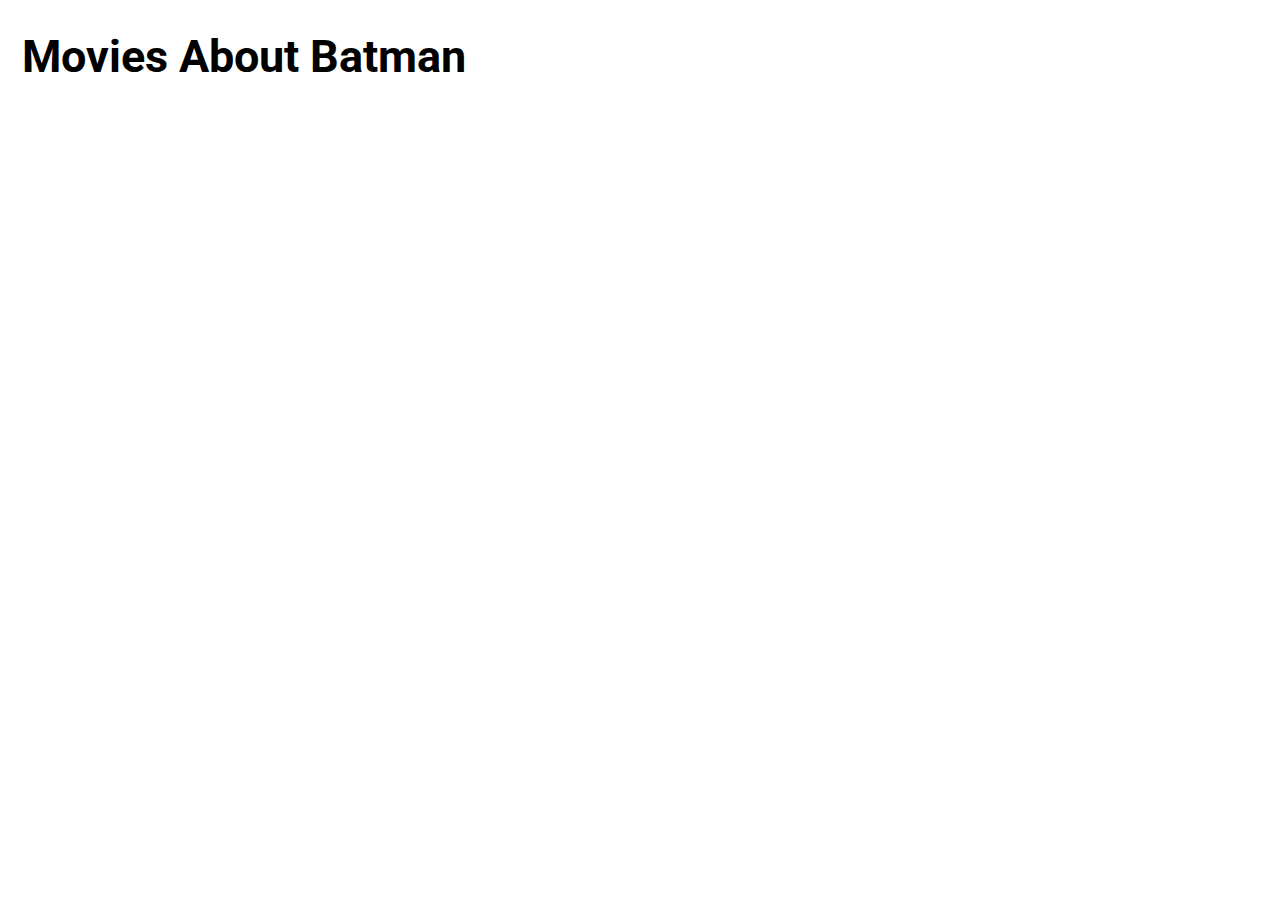
<file: index.html>
<!doctype html>
<html lang="en" ng-app="dgMovieApp">

<head>
     <meta name="viewport" content="width=device-width, user-scalable=no, initial-scale=1, shrink-to-fit=no">
     <meta charset="utf-8">
     <meta http-equiv="X-UA-Compatible" content="IE=edge,chrome=1">
     <title>Movies</title>

     <script src="https://az168019.vo.msecnd.net/scripts/libs/modernizr.custom.js"></script>
     <!--[if lte IE 8]>
        <script src="https://cdnjs.cloudflare.com/ajax/libs/es5-shim/4.5.4/es5-shim.min.js"></script>
    <![endif]-->
     <!--[if lte IE 9]>
        <script src="https://cdnjs.cloudflare.com/ajax/libs/json2/20150503/json2.min.js"></script>
    <![endif]-->
    <link href="https://fonts.googleapis.com/css?family=Lato:400,700|Roboto:400,700" rel="stylesheet">
    <link rel="stylesheet" type="text/css" href="content/styles/style.css">
</head>

<body>
     <h1>Movies About Batman</h1>
     <div ng-view=""></div>




     <!--[if gt IE 8]><!-->
     <script src="https://cdnjs.cloudflare.com/ajax/libs/jquery/2.1.1/jquery.min.js"></script>
     <!--<![endif]-->
     <!--[if lte IE 8]>
<script src="https://cdnjs.cloudflare.com/ajax/libs/jquery/1.11.1/jquery.min.js"></script>
<![endif]-->
     <!-- <script src="https://cdnjs.cloudflare.com/ajax/libs/angular.js/1.2.18/angular.min.js"></script> -->
     <script data-require="angular.js@1.5.8" data-semver="1.5.8" src="https://code.angularjs.org/1.5.8/angular.js"></script>
     <script data-require="angular-route@1.5.8" data-semver="1.5.8" src="https://code.angularjs.org/1.5.8/angular-route.js"></script>
     <script src="scripts/app.js"></script>
     <script src="scripts/MovieController.js"></script>
     <script src="scripts/MovieDetailsController.js"></script>
     <script src="scripts/ImdbController.js"></script>
</body>

</html>
</file>
<file: content/styles/style.css>
@import url("https://fonts.googleapis.com/css?family=Lato:400,700|Roboto:400,700");
* {
  box-sizing: border-box; }

body {
  margin: 1em;
  font-family: "Roboto", sans-serif;
  font-size: 1.4rem;
  color: #000;
  font-weight: 400; }

@media screen and (max-width: 991px) {
  body {
    font-size: 1.1rem; } }

#sortButtons {
  display: flex;
  flex-flow: row;
  justify-content: flex-end; }
  #sortButtons div:first-of-type button {
    border-radius: 5px 0 0 5px; }
  #sortButtons div:last-of-type button {
    border-radius: 0 5px 5px 0; }
  #sortButtons div button {
    border: 1px solid #666;
    padding: 10px;
    color: #333;
    font-size: 1.2rem;
    text-align: center;
    width: 120px;
    margin-left: 0;
    font-weight: 700; }
    #sortButtons div button:hover {
      background-color: #303435;
      color: #fff; }
  #sortButtons div button.active {
    background-color: #0071bf;
    color: #fff; }

#moviesContainer {
  display: flex;
  flex-flow: column;
  margin: 0;
  padding: 0; }
  #moviesContainer .moviesRow {
    background-color: #E7EAED;
    border: 3px solid #303435;
    border-radius: 10px;
    padding: 20px;
    margin: 20px 0 20px 0;
    display: block; }
    #moviesContainer .moviesRow .showDecade {
      display: none; }
    #moviesContainer .moviesRow .moviePoster {
      width: 20%;
      display: inline-block; }
      #moviesContainer .moviesRow .moviePoster img {
        max-width: 85%;
        height: auto;
        border-radius: 10px; }
    #moviesContainer .moviesRow .movieInfo {
      display: inline-block;
      width: 79%;
      vertical-align: top; }
      #moviesContainer .moviesRow .movieInfo h1 {
        font-family: "Lato", sans-serif;
        margin-top: 0;
        margin-bottom: 8px;
        border-bottom: 2px #aaa solid;
        font-size: 2.2rem;
        font-weight: 700; }
      #moviesContainer .moviesRow .movieInfo a {
        padding: 15px;
        color: #fff;
        text-align: center;
        background-color: #f5c518;
        font-family: Arial, Helvetica, sans-serif;
        font-weight: bold;
        border-radius: 10px;
        text-decoration: none;
        float: right;
        width: 300px; }
        #moviesContainer .moviesRow .movieInfo a:hover {
          color: #fff;
          text-decoration: none;
          opacity: 0.8; }
        #moviesContainer .moviesRow .movieInfo a:visited {
          color: #fff;
          text-decoration: none;
          opacity: 0.8; }
      #moviesContainer .moviesRow .movieInfo .movieRating {
        font-size: 1.1rem;
        letter-spacing: 1px;
        color: #666;
        padding: 5px;
        width: 80px;
        border: 1px solid #666;
        border-radius: 5px;
        display: inline-block;
        margin-right: 20px;
        text-align: center;
        margin-top: 0;
        margin-bottom: 0; }
      #moviesContainer .moviesRow .movieInfo .movieRuntime {
        font-size: 1.1rem;
        display: inline-block;
        width: 80px;
        text-align: center;
        margin-top: 0;
        margin-bottom: 0; }
      #moviesContainer .moviesRow .movieInfo .movieReleased {
        font-size: 1.1rem;
        width: 130px;
        float: right;
        text-align: right;
        margin-top: 0;
        margin-bottom: 0; }

@media screen and (max-width: 991px) {
  #moviesContainer .moviesRow .movieInfo h1 {
    font-size: 1.8rem; }
  #moviesContainer .moviesRow .movieInfo .movieRating {
    font-size: 1rem; }
  #moviesContainer .moviesRow .movieInfo .movieRuntime {
    font-size: 1rem; }
  #moviesContainer .moviesRow .movieInfo .movieReleased {
    font-size: 1rem; } }

@media screen and (max-width: 700px) {
  #moviesContainer .moviesRow .moviePoster {
    width: 100%;
    display: block;
    text-align: center;
    margin-bottom: 20px; }
    #moviesContainer .moviesRow .moviePoster img {
      width: 250px; }
  #moviesContainer .moviesRow .movieInfo {
    width: 100%;
    display: block; }
    #moviesContainer .moviesRow .movieInfo h1 {
      font-size: 1.8rem; }
    #moviesContainer .moviesRow .movieInfo .movieRating {
      font-size: 1rem; }
    #moviesContainer .moviesRow .movieInfo .movieRuntime {
      font-size: 1rem; }
    #moviesContainer .moviesRow .movieInfo .movieReleased {
      font-size: 1rem; }
    #moviesContainer .moviesRow .movieInfo a {
      width: 100%; } }

@media screen and (max-width: 400px) {
  #moviesContainer .moviesRow .movieInfo h1 {
    font-size: 1.4rem; }
  #moviesContainer .moviesRow .movieInfo .movieRating {
    display: block;
    margin-bottom: 8px; }
  #moviesContainer .moviesRow .movieInfo .movieRuntime {
    display: block;
    margin-bottom: 8px;
    text-align: left; }
  #moviesContainer .moviesRow .movieInfo .movieReleased {
    display: block;
    float: none;
    text-align: left; } }
</file>
